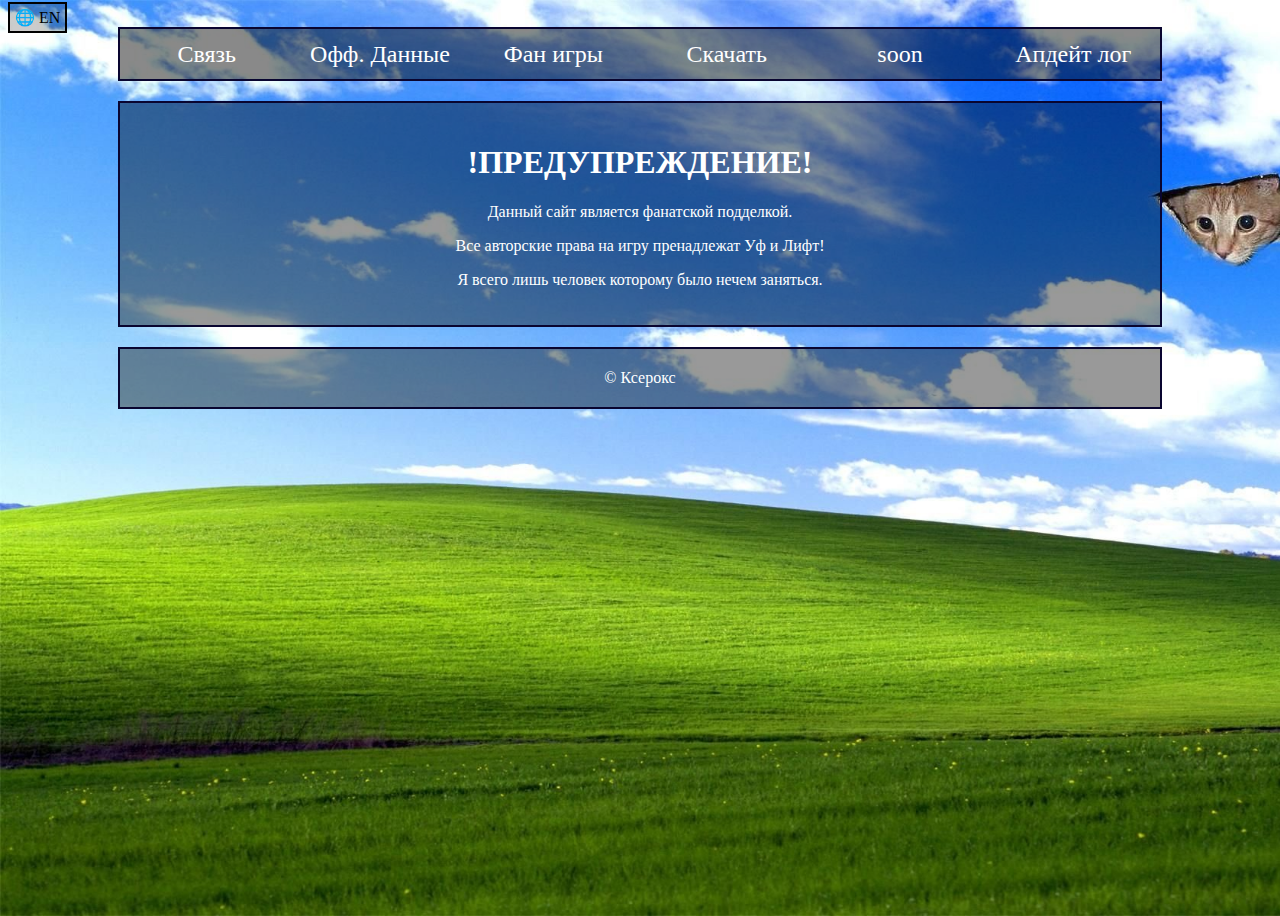
<file: index.html>
<!DOCTYPE html>
<html lang="en">

<head>
  <meta charset="UTF-8">
  <meta http-equiv="X-UA-Compatible" content="IE=edge">
  <meta name="viewport" content="width=device-width, initial-scale=1.0">
  <link rel="stylesheet" href="https://cdnjs.cloudflare.com/ajax/libs/font-awesome/4.7.0/css/font-awesome.min.css">
  <link rel="stylesheet" href="style.css">
  <link rel="icon" type="image/x-icon" href="./favicon.ico">
  <title>The Virus Game</title>
</head>

<body>
  <a href="indexen.html" class="en">🌐 EN</a>
  <div class="wrapper">
    
    <header class="header">
        <div class="English">
               <!-- <a class="en">🌐 EN</a> -->
        </div>
      <nav class="menu">
        <div class="wrapper-menu__btn">
         <div class="menu__btn"></div>
        </div>
        <ul class="menu__list">
          <li class="menu__item"><a href="Ccontactru.html" class="menu__link">Cвязь</a></li>
          <li class="menu__item"><a href="officaldata.html" class="menu__link">Офф. Данные</a></li>
          <li class="menu__item"><a href="fg.html" class="menu__link">Фан игры</a></li>
          <li class="menu__item"><a href="downloadru.html" class="menu__link">Скачать</a></li>
          <li class="menu__item"><a href="#" class="menu__link">soon</a></li>
          <li class="menu__item"><a href="updatelog.html" class="menu__link">Апдейт лог</a></li>
          <!-- <li class="menu__item menu__item--social"><a href="https://t.me/termuxtestacc" class="menu__link fa fa-telegram"></a></li>
          <li class="menu__item menu__item--social"><a href="#" class="menu__link fa fa-facebook"></a></li>
          <li class="menu__item menu__item--social"><a href="https://t.me/termuxtestacc" class="menu__link fa fa-telegram"></a></li>
          <li class="menu__item menu__item--social"><a href="#" class="menu__link fa fa-instagram"></a></li> -->
        </ul>
      </nav>
    </header>

    <!-- <section class="banner">
      <img class="banner-img" src="https://tunnel.ru/media/images/2016-09/post_comment/382899/at350470832.jpg" alt="kitten">
    </section> -->

    <section class="content">
      <h1>!ПРЕДУПРЕЖДЕНИЕ!</h1>
      <p>Данный сайт является фанатской подделкой.</p>
      <p>Все авторские права на игру пренадлежат Уф и Лифт!</p> 
      <p>Я всего лишь человек которому было нечем заняться.</p>
    </section>

    <!-- <section class="signup">
      <form>
        <input type="text" placeholder="Your Name">
        <input type="email" placeholder="Your Email">
        <input type="submit" value="sing me up">
      </form>
    </section> -->

     <footer class="footer">
       &copy; Ксерокс
     </footer>

  </div>
  
 

  <script src="https://ajax.googleapis.com/ajax/libs/jquery/3.6.0/jquery.min.js"></script>
  <script src="script.js"></script>
  
</body>

</html>
</file>
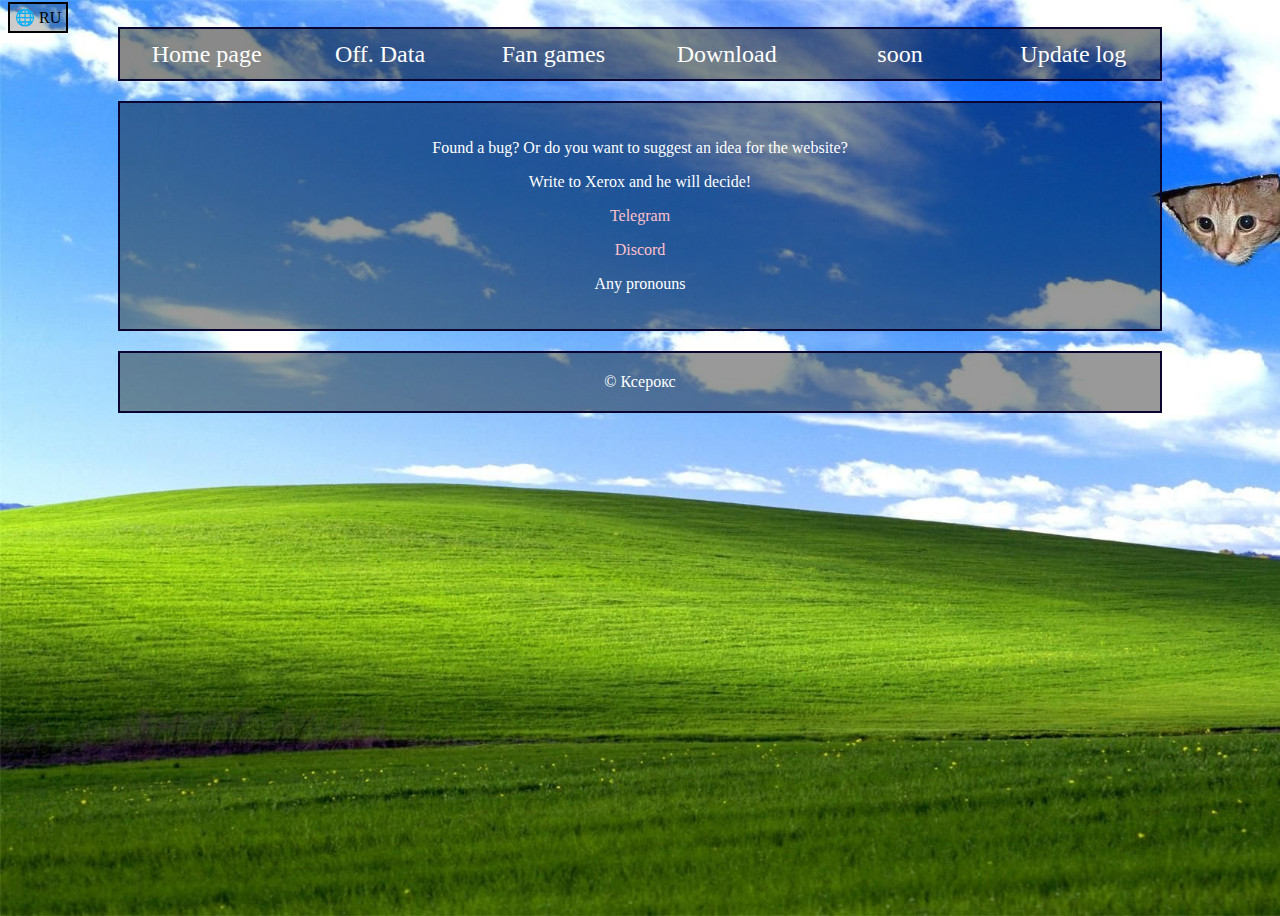
<file: contacten.html>
<!DOCTYPE html>
<html lang="en">

<head>
  <meta charset="UTF-8">
  <meta http-equiv="X-UA-Compatible" content="IE=edge">
  <meta name="viewport" content="width=device-width, initial-scale=1.0">
  <link rel="stylesheet" href="https://cdnjs.cloudflare.com/ajax/libs/font-awesome/4.7.0/css/font-awesome.min.css">
  <link rel="stylesheet" href="style.css">
  <title>The Virus Game</title>
</head>

<body>
  <a href="contactru.html" class="ru">🌐 RU</a>
  <div class="wrapper">
    
    <header class="header">
      <nav class="menu">
        <div class="wrapper-menu__btn">
         <div class="menu__btn"></div>
        </div>
        <ul class="menu__list">
          <li class="menu__item"><a href="indexen.html" class="menu__link">Home page</a></li>
          <li class="menu__item"><a href="officaldataen.html" class="menu__link">Off. Data</a></li>
          <li class="menu__item"><a href="fgen.html" class="menu__link">Fan games</a></li>
          <li class="menu__item"><a href="downloaden.html" class="menu__link">Download</a></li>
          <li class="menu__item"><a href="#" class="menu__link">soon</a></li>
          <li class="menu__item"><a href="updatelogen.html" class="menu__link">Update log</a></li>
          <!-- <li class="menu__item menu__item--social"><a href="https://t.me/termuxtestacc" class="menu__link fa fa-telegram"></a></li>
          <li class="menu__item menu__item--social"><a href="#" class="menu__link fa fa-facebook"></a></li>
          <li class="menu__item menu__item--social"><a href="https://t.me/termuxtestacc" class="menu__link fa fa-telegram"></a></li>
          <li class="menu__item menu__item--social"><a href="#" class="menu__link fa fa-instagram"></a></li> -->
        </ul>
      </nav>
    </header>

    <!-- <section class="banner">
      <img class="banner-img" src="https://tunnel.ru/media/images/2016-09/post_comment/382899/at350470832.jpg" alt="kitten">
    </section> -->

    <section class="content">
      <p>Found a bug? Or do you want to suggest an idea for the website?</p>
      <p>Write to Xerox and he will decide!</p>
      <p><a href="https://t.me/monika_best_hehe">Telegram</a> </p>
      <p><a href="https://discord.com/invite/DRw5eYr4">Discord</a></p>
      <p>Any pronouns</p>
    </section>

    <!-- <section class="signup">
      <form>
        <input type="text" placeholder="Your Name">
        <input type="email" placeholder="Your Email">
        <input type="submit" value="sing me up">
      </form>
    </section> -->

     <footer class="footer">
       &copy; Ксерокс
     </footer>

  </div>
  
 

  <script src="https://ajax.googleapis.com/ajax/libs/jquery/3.6.0/jquery.min.js"></script>
  <script src="script.js"></script>
  
</body>

</html>
</file>
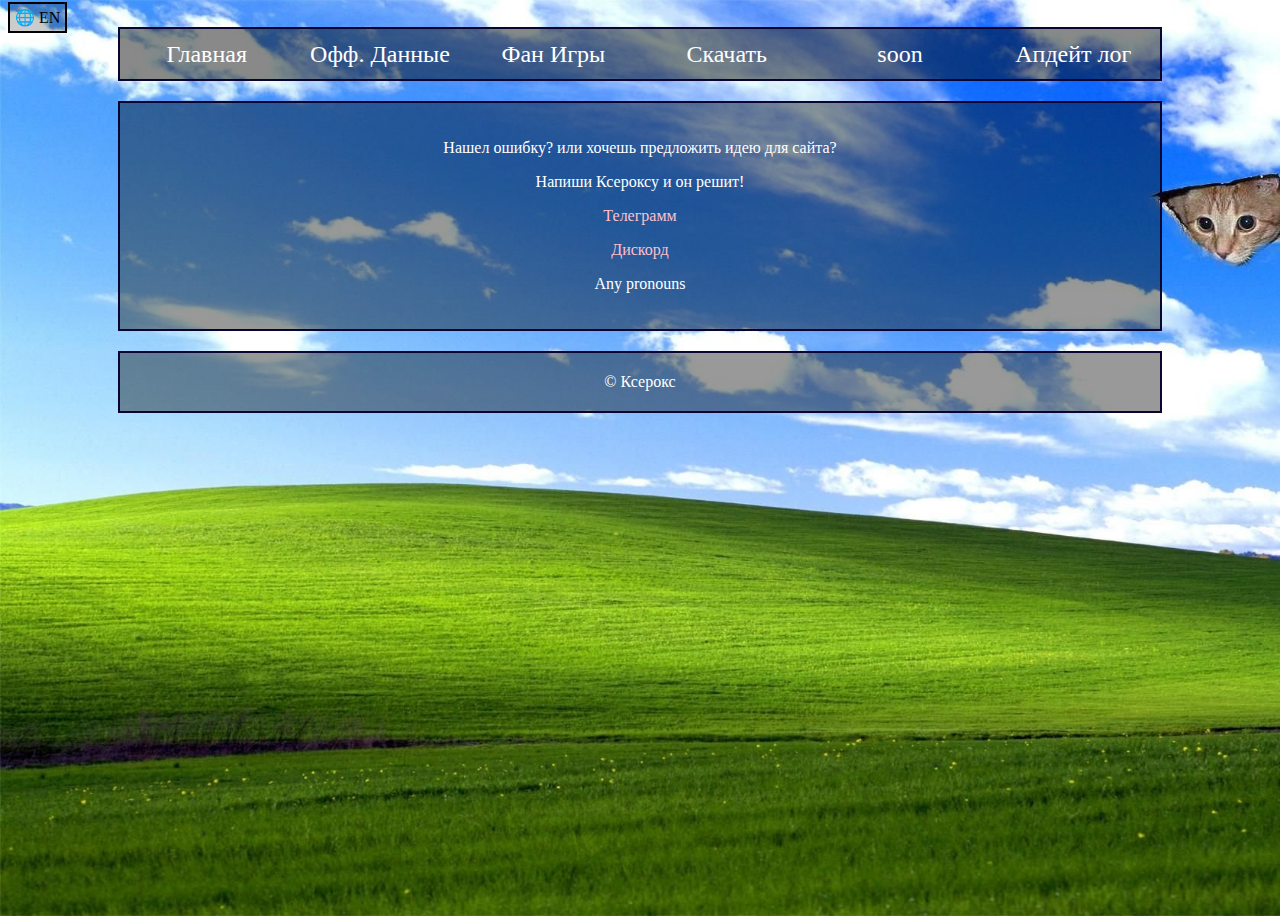
<file: contactru.html>
<!DOCTYPE html>
<html lang="en">

<head>
  <meta charset="UTF-8">
  <meta http-equiv="X-UA-Compatible" content="IE=edge">
  <meta name="viewport" content="width=device-width, initial-scale=1.0">
  <link rel="stylesheet" href="https://cdnjs.cloudflare.com/ajax/libs/font-awesome/4.7.0/css/font-awesome.min.css">
  <link rel="stylesheet" href="style.css">
  <title>The Virus Game</title>
</head>

<body>
  <a href="contacten.html" class="en">🌐 EN</a>
  <div class="wrapper">
    
    <header class="header">
      <nav class="menu">
        <div class="wrapper-menu__btn">
         <div class="menu__btn"></div>
        </div>
        <ul class="menu__list">
          <li class="menu__item"><a href="index.html" class="menu__link">Главная</a></li>
          <li class="menu__item"><a href="officaldata.html" class="menu__link">Офф. Данные</a></li>
          <li class="menu__item"><a href="fg.html" class="menu__link">Фан Игры</a></li>
          <li class="menu__item"><a href="downloadru.html" class="menu__link">Скачать</a></li>
          <li class="menu__item"><a href="#" class="menu__link">soon</a></li>
          <li class="menu__item"><a href="updatelog.html" class="menu__link">Апдейт лог</a></li>
          <!-- <li class="menu__item menu__item--social"><a href="https://t.me/termuxtestacc" class="menu__link fa fa-telegram"></a></li>
          <li class="menu__item menu__item--social"><a href="#" class="menu__link fa fa-facebook"></a></li>
          <li class="menu__item menu__item--social"><a href="https://t.me/termuxtestacc" class="menu__link fa fa-telegram"></a></li>
          <li class="menu__item menu__item--social"><a href="#" class="menu__link fa fa-instagram"></a></li> -->
        </ul>
      </nav>
    </header>

    <!-- <section class="banner">
      <img class="banner-img" src="https://tunnel.ru/media/images/2016-09/post_comment/382899/at350470832.jpg" alt="kitten">
    </section> -->

    <section class="content">
      <p>Нашел ошибку? или хочешь предложить идею для сайта?</p>
      <p>Напиши Ксероксу и он решит!</p>
      <p><a href="https://t.me/monika_best_hehe">Телеграмм</a></p> 
      <p><a href="https://discord.com/invite/DRw5eYr4">Дискорд</a></p>
      <p>Any pronouns</p>
    </section>

    <!-- <section class="signup">
      <form>
        <input type="text" placeholder="Your Name">
        <input type="email" placeholder="Your Email">
        <input type="submit" value="sing me up">
      </form>
    </section> -->

     <footer class="footer">
       &copy; Ксерокс
     </footer>

  </div>
  
 

  <script src="https://ajax.googleapis.com/ajax/libs/jquery/3.6.0/jquery.min.js"></script>
  <script src="script.js"></script>
  
</body>

</html>
</file>
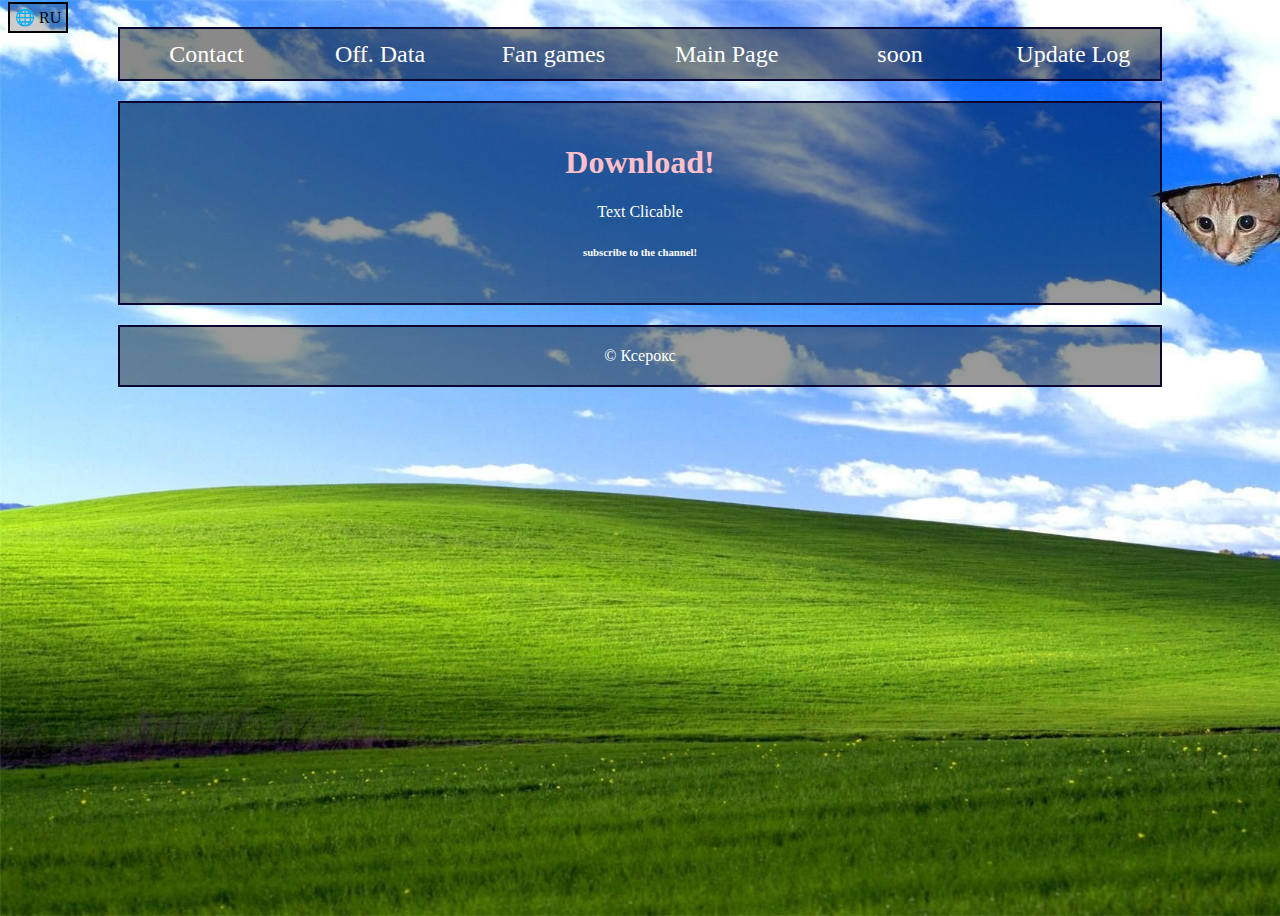
<file: downloaden.html>
<!DOCTYPE html>
<html lang="en">

<head>
  <meta charset="UTF-8">
  <meta http-equiv="X-UA-Compatible" content="IE=edge">
  <meta name="viewport" content="width=device-width, initial-scale=1.0">
  <link rel="stylesheet" href="https://cdnjs.cloudflare.com/ajax/libs/font-awesome/4.7.0/css/font-awesome.min.css">
  <link rel="stylesheet" href="style.css">
  <title>The Virus Game</title>
</head>

<body>
  <a href="downloadru.html" class="ru">🌐 RU</a>
  <div class="wrapper">
    
    <header class="header">
      <nav class="menu">
        <div class="wrapper-menu__btn">
         <div class="menu__btn"></div>
        </div>
        <ul class="menu__list">
          <li class="menu__item"><a href="contacten.html" class="menu__link">Contact</a></li>
          <li class="menu__item"><a href="officaldataen.html" class="menu__link">Off. Data</a></li>
          <li class="menu__item"><a href="fgen.html" class="menu__link">Fan games</a></li>
          <li class="menu__item"><a href="indexen.html" class="menu__link">Main Page</a></li>
          <li class="menu__item"><a href="#" class="menu__link">soon</a></li>
          <li class="menu__item"><a href="updatelogen.html" class="menu__link">Update Log</a></li>
          <!-- <li class="menu__item menu__item--social"><a href="https://t.me/termuxtestacc" class="menu__link fa fa-telegram"></a></li>
          <li class="menu__item menu__item--social"><a href="#" class="menu__link fa fa-facebook"></a></li>
          <li class="menu__item menu__item--social"><a href="https://t.me/termuxtestacc" class="menu__link fa fa-telegram"></a></li>
          <li class="menu__item menu__item--social"><a href="#" class="menu__link fa fa-instagram"></a></li> -->
        </ul>
      </nav>
    </header>

    <!-- <section class="banner">
      <img class="banner-img" src="https://tunnel.ru/media/images/2016-09/post_comment/382899/at350470832.jpg" alt="kitten">
    </section> -->

    <section class="content">
        <h1><a href="https://t.me/thevirusgame/633">Download!</a></h1>
        <p>Text Clicable</p>
        <h6>subscribe to the channel!</h6>
    </section>

    <!-- <section class="signup">
      <form>
        <input type="text" placeholder="Your Name">
        <input type="email" placeholder="Your Email">
        <input type="submit" value="sing me up">
      </form>
    </section> -->

     <footer class="footer">
       &copy; Ксерокс
     </footer>

  </div>
  
 

  <script src="https://ajax.googleapis.com/ajax/libs/jquery/3.6.0/jquery.min.js"></script>
  <script src="script.js"></script>
  
</body>

</html>
</file>
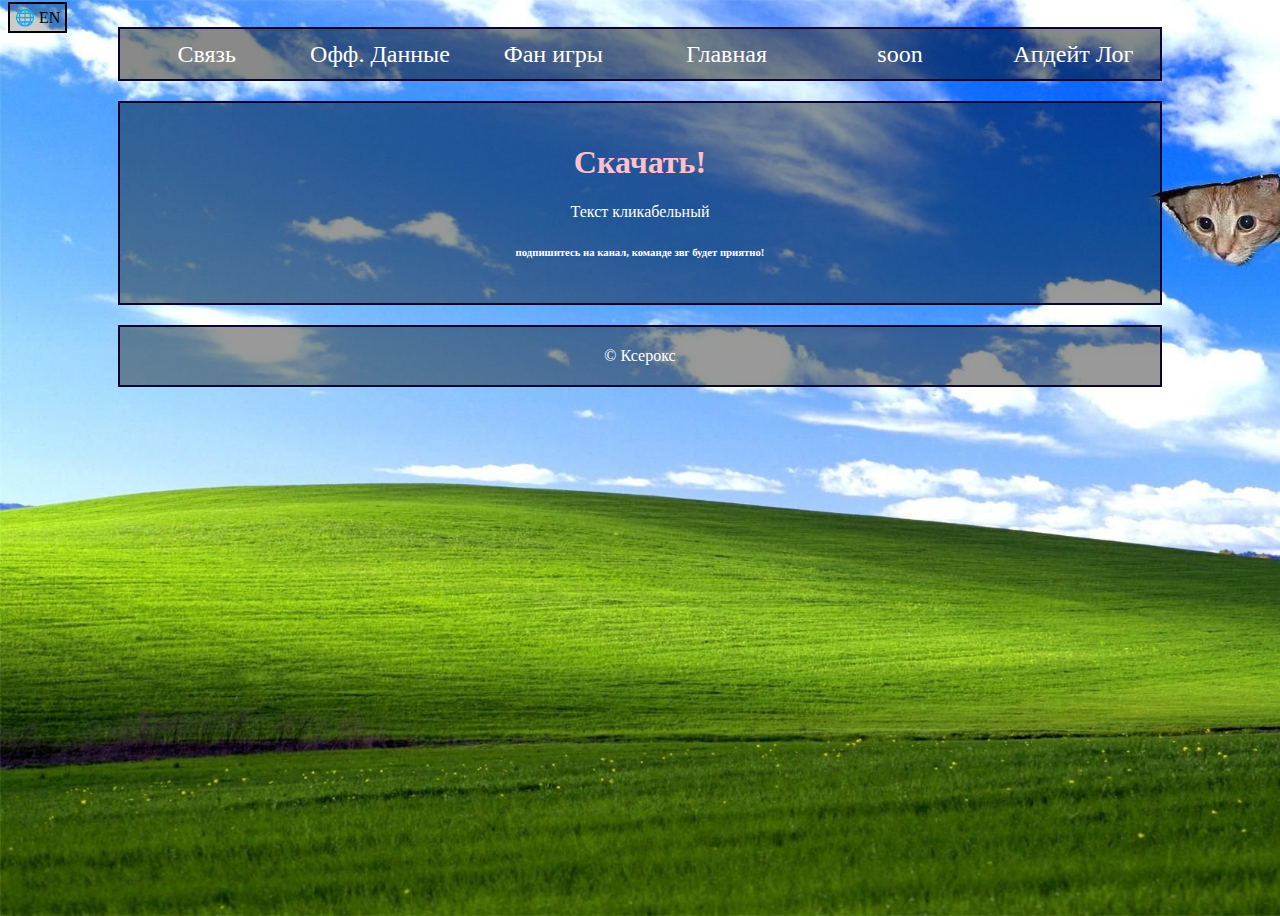
<file: downloadru.html>
<!DOCTYPE html>
<html lang="en">

<head>
  <meta charset="UTF-8">
  <meta http-equiv="X-UA-Compatible" content="IE=edge">
  <meta name="viewport" content="width=device-width, initial-scale=1.0">
  <link rel="stylesheet" href="https://cdnjs.cloudflare.com/ajax/libs/font-awesome/4.7.0/css/font-awesome.min.css">
  <link rel="stylesheet" href="style.css">
  <title>The Virus Game</title>
</head>

<body>
  <a href="downloaden.html" class="en">🌐 EN</a>
  <div class="wrapper">
    
    <header class="header">
      <nav class="menu">
        <div class="wrapper-menu__btn">
         <div class="menu__btn"></div>
        </div>
        <ul class="menu__list">
          <li class="menu__item"><a href="contactru.html" class="menu__link">Связь</a></li>
          <li class="menu__item"><a href="officaldata.html" class="menu__link">Офф. Данные</a></li>
          <li class="menu__item"><a href="fg.html" class="menu__link">Фан игры</a></li>
          <li class="menu__item"><a href="index.html" class="menu__link">Главная</a></li>
          <li class="menu__item"><a href="#" class="menu__link">soon</a></li>
          <li class="menu__item"><a href="updatelog.html" class="menu__link">Апдейт Лог</a></li>
          <!-- <li class="menu__item menu__item--social"><a href="https://t.me/termuxtestacc" class="menu__link fa fa-telegram"></a></li>
          <li class="menu__item menu__item--social"><a href="#" class="menu__link fa fa-facebook"></a></li>
          <li class="menu__item menu__item--social"><a href="https://t.me/termuxtestacc" class="menu__link fa fa-telegram"></a></li>
          <li class="menu__item menu__item--social"><a href="#" class="menu__link fa fa-instagram"></a></li> -->
        </ul>
      </nav>
    </header>

    <!-- <section class="banner">
      <img class="banner-img" src="https://tunnel.ru/media/images/2016-09/post_comment/382899/at350470832.jpg" alt="kitten">
    </section> -->

    <section class="content">
      <h1><a href="https://t.me/thevirusgame/633">Скачать!</a></h1>
      <p>Текст кликабельный</p>
      <h6>подпишитесь на канал, команде звг будет приятно!</h6>
      <!-- <p><a href="\TVG WEBSITE\com.wheatley.thevirusgame-1.0-1709475347-release.apk" download>test</a></p> -->
    </section>

    <!-- <section class="signup">
      <form>
        <input type="text" placeholder="Your Name">
        <input type="email" placeholder="Your Email">
        <input type="submit" value="sing me up">
      </form>
    </section> -->

     <footer class="footer">
       &copy; Ксерокс
     </footer>

  </div>
  
 

  <script src="https://ajax.googleapis.com/ajax/libs/jquery/3.6.0/jquery.min.js"></script>
  <script src="script.js"></script>
  
</body>

</html>
</file>
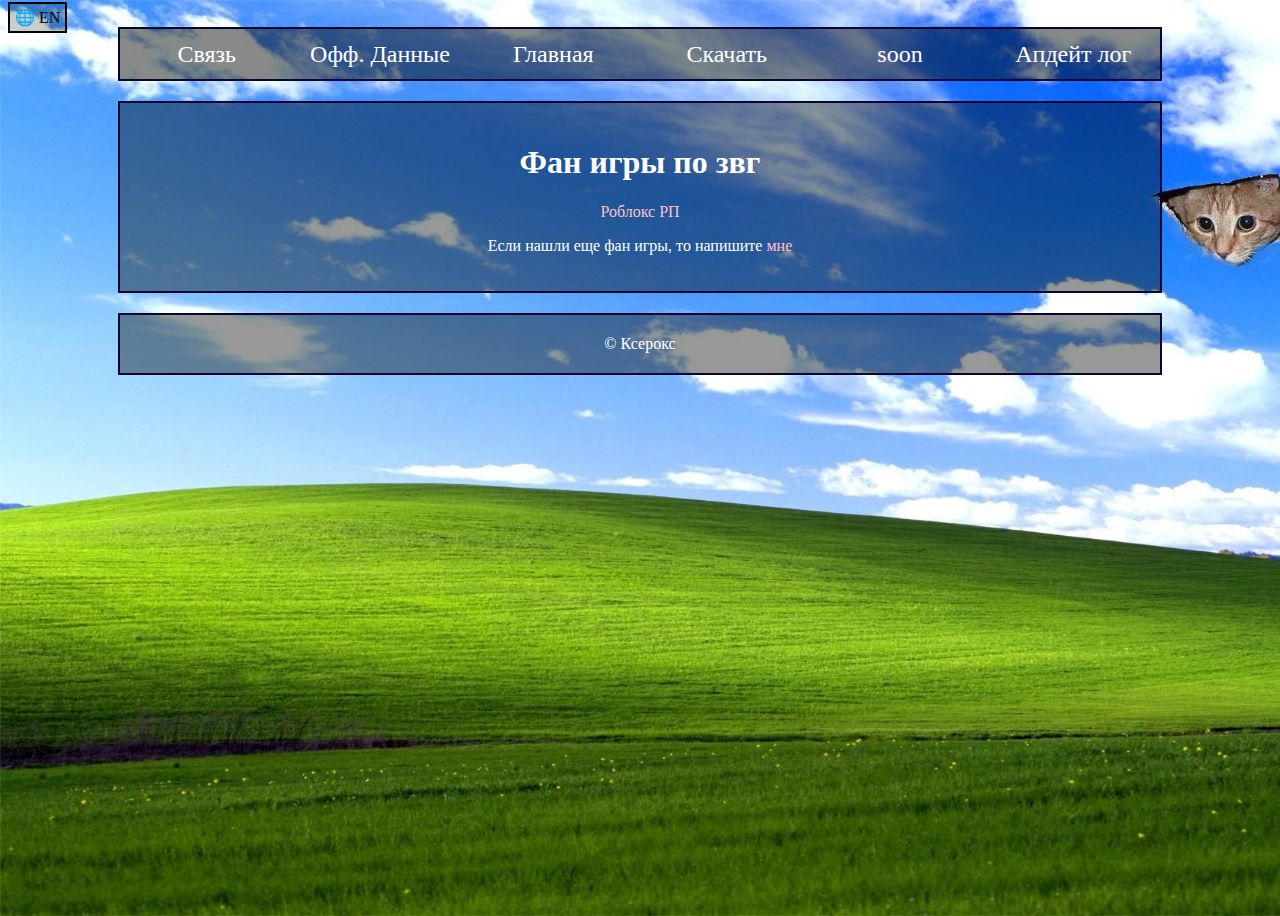
<file: fg.html>
<!DOCTYPE html>
<html lang="en">

<head>
  <meta charset="UTF-8">
  <meta http-equiv="X-UA-Compatible" content="IE=edge">
  <meta name="viewport" content="width=device-width, initial-scale=1.0">
  <link rel="stylesheet" href="https://cdnjs.cloudflare.com/ajax/libs/font-awesome/4.7.0/css/font-awesome.min.css">
  <link rel="stylesheet" href="style.css">
  <title>The Virus Game</title>
</head>

<body>
  <a href="officaldataen.html" class="en">🌐 EN</a>
  <div class="wrapper">
    
    <header class="header">
        <div class="English">
               <!-- <a class="en">🌐 EN</a> -->
        </div>
      <nav class="menu">
        <div class="wrapper-menu__btn">
         <div class="menu__btn"></div>
        </div>
        <ul class="menu__list">
          <li class="menu__item"><a href="contactru.html" class="menu__link">Cвязь</a></li>
          <li class="menu__item"><a href="officaldata.html" class="menu__link">Офф. Данные</a></li>
          <li class="menu__item"><a href="index.html" class="menu__link">Главная</a></li>
          <li class="menu__item"><a href="downloadru.html" class="menu__link">Скачать</a></li>
          <li class="menu__item"><a href="#" class="menu__link">soon</a></li>
          <li class="menu__item"><a href="updatelog.html" class="menu__link">Апдейт лог</a></li>
          <!-- <li class="menu__item menu__item--social"><a href="https://t.me/termuxtestacc" class="menu__link fa fa-telegram"></a></li>
          <li class="menu__item menu__item--social"><a href="#" class="menu__link fa fa-facebook"></a></li>
          <li class="menu__item menu__item--social"><a href="https://t.me/termuxtestacc" class="menu__link fa fa-telegram"></a></li>
          <li class="menu__item menu__item--social"><a href="#" class="menu__link fa fa-instagram"></a></li> -->
        </ul>
      </nav>
    </header>

    <!-- <section class="banner">
      <img class="banner-img" src="https://tunnel.ru/media/images/2016-09/post_comment/382899/at350470832.jpg" alt="kitten">
    </section> -->

    <section class="content">
      <h1>Фан игры по звг</h1>
      <p><a href="https://www.roblox.com/games/16186292304/The-Virus-Game-RP-UPDATE">Роблокс РП</a></p>
      <p>Если нашли еще фан игры, то напишите <a href="https://t.me/monika_best_hehe">мне</a></p>
    </section>

    <!-- <section class="signup">
      <form>
        <input type="text" placeholder="Your Name">
        <input type="email" placeholder="Your Email">
        <input type="submit" value="sing me up">
      </form>
    </section> -->

     <footer class="footer">
       &copy; Ксерокс
     </footer>

  </div>
  
 

  <script src="https://ajax.googleapis.com/ajax/libs/jquery/3.6.0/jquery.min.js"></script>
  <script src="script.js"></script>
  
</body>

</html>
</file>
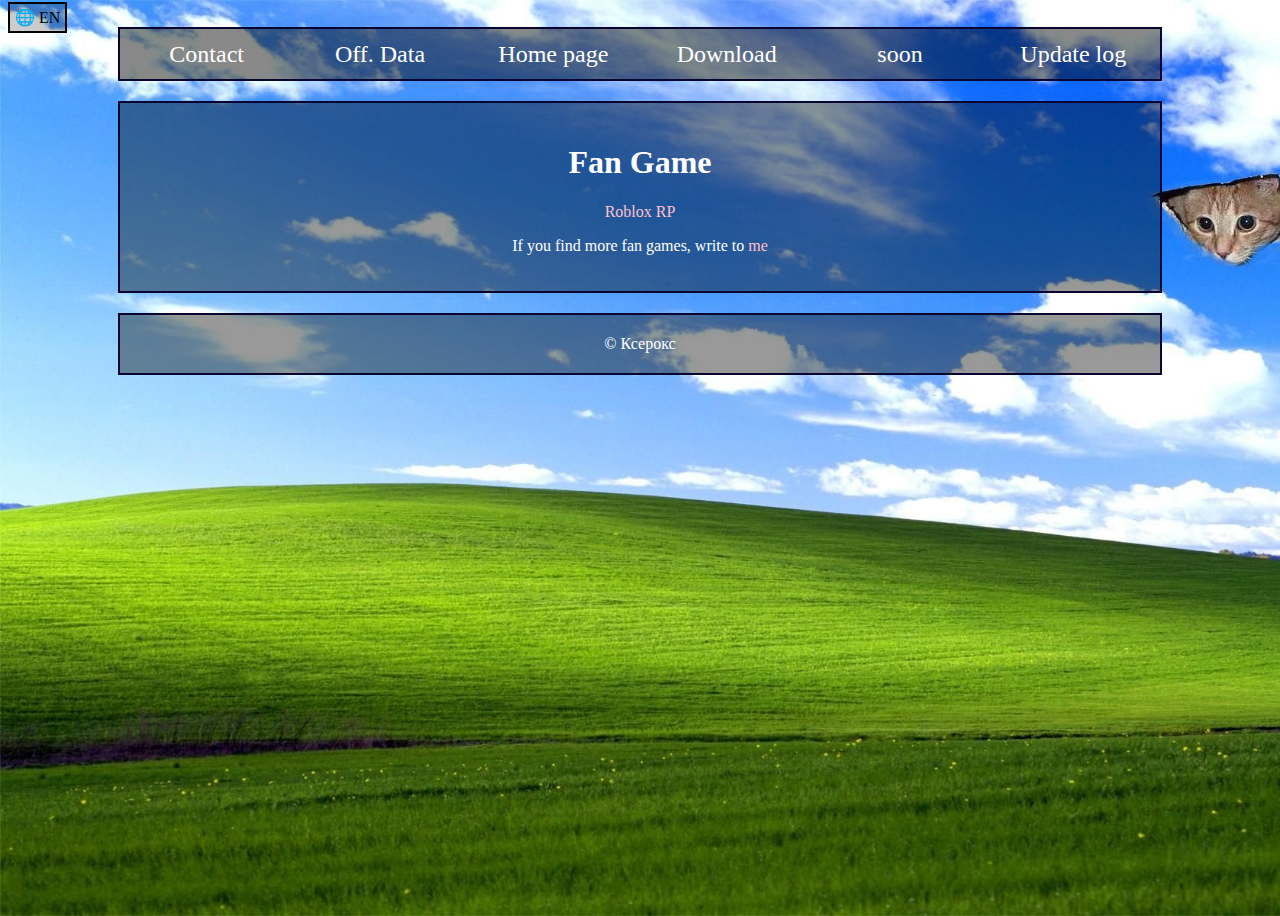
<file: fgen.html>
<!DOCTYPE html>
<html lang="en">

<head>
  <meta charset="UTF-8">
  <meta http-equiv="X-UA-Compatible" content="IE=edge">
  <meta name="viewport" content="width=device-width, initial-scale=1.0">
  <link rel="stylesheet" href="https://cdnjs.cloudflare.com/ajax/libs/font-awesome/4.7.0/css/font-awesome.min.css">
  <link rel="stylesheet" href="style.css">
  <title>The Virus Game</title>
</head>

<body>
  <a href="officaldataen.html" class="en">🌐 EN</a>
  <div class="wrapper">
    
    <header class="header">
        <div class="English">
               <!-- <a class="en">🌐 EN</a> -->
        </div>
      <nav class="menu">
        <div class="wrapper-menu__btn">
         <div class="menu__btn"></div>
        </div>
        <ul class="menu__list">
          <li class="menu__item"><a href="contacten.html" class="menu__link">Contact</a></li>
          <li class="menu__item"><a href="officaldataen.html" class="menu__link">Off. Data</a></li>
          <li class="menu__item"><a href="indexen.html" class="menu__link">Home page</a></li>
          <li class="menu__item"><a href="downloaden.html" class="menu__link">Download</a></li>
          <li class="menu__item"><a href="#" class="menu__link">soon</a></li>
          <li class="menu__item"><a href="updatelogen.html" class="menu__link">Update log</a></li>
          <!-- <li class="menu__item menu__item--social"><a href="https://t.me/termuxtestacc" class="menu__link fa fa-telegram"></a></li>
          <li class="menu__item menu__item--social"><a href="#" class="menu__link fa fa-facebook"></a></li>
          <li class="menu__item menu__item--social"><a href="https://t.me/termuxtestacc" class="menu__link fa fa-telegram"></a></li>
          <li class="menu__item menu__item--social"><a href="#" class="menu__link fa fa-instagram"></a></li> -->
        </ul>
      </nav>
    </header>

    <!-- <section class="banner">
      <img class="banner-img" src="https://tunnel.ru/media/images/2016-09/post_comment/382899/at350470832.jpg" alt="kitten">
    </section> -->

    <section class="content">
      <h1>Fan Game</h1>
      <p><a href="https://www.roblox.com/games/16186292304/The-Virus-Game-RP-UPDATE">Roblox RP</a></p>
      <p>If you find more fan games, write to <a href="https://t.me/monika_best_hehe">me</a></p>
    </section>

    <!-- <section class="signup">
      <form>
        <input type="text" placeholder="Your Name">
        <input type="email" placeholder="Your Email">
        <input type="submit" value="sing me up">
      </form>
    </section> -->

     <footer class="footer">
       &copy; Ксерокс
     </footer>

  </div>
  
 

  <script src="https://ajax.googleapis.com/ajax/libs/jquery/3.6.0/jquery.min.js"></script>
  <script src="script.js"></script>
  
</body>

</html>
</file>
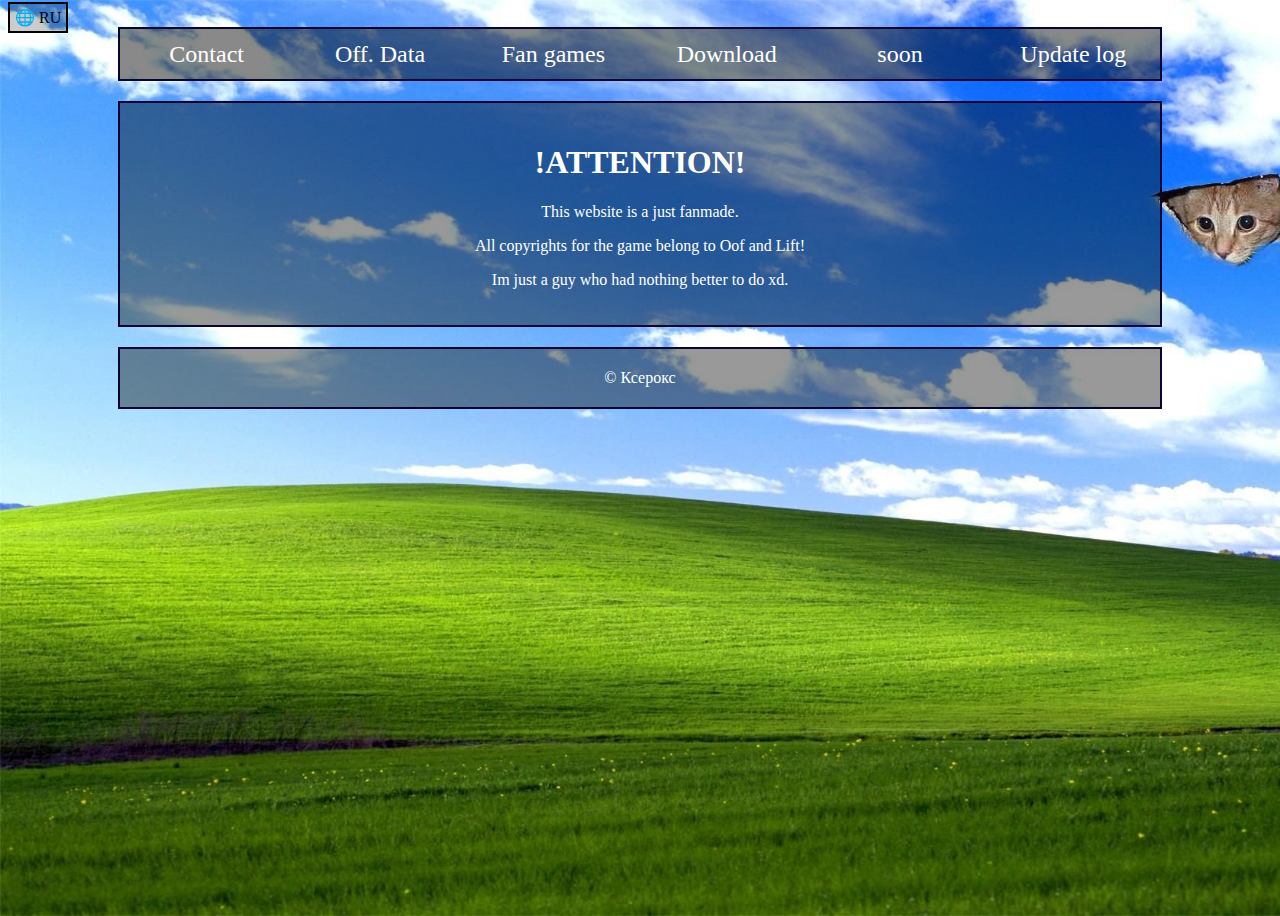
<file: indexen.html>
<!DOCTYPE html>
<html lang="en">

<head>
  <meta charset="UTF-8">
  <meta http-equiv="X-UA-Compatible" content="IE=edge">
  <meta name="viewport" content="width=device-width, initial-scale=1.0">
  <link rel="stylesheet" href="https://cdnjs.cloudflare.com/ajax/libs/font-awesome/4.7.0/css/font-awesome.min.css">
  <link rel="stylesheet" href="style.css">
  <title>The Virus Game</title>
</head>

<body>
  <a href="index.html" class="ru">🌐 RU</a>
  <div class="wrapper">
    
    <header class="header">
        <div class="English">
               <!-- <a class="en">🌐 EN</a> -->
        </div>
      <nav class="menu">
        <div class="wrapper-menu__btn">
         <div class="menu__btn"></div>
        </div>
        <ul class="menu__list">
          <li class="menu__item"><a href="contacten.html" class="menu__link">Contact</a></li>
          <li class="menu__item"><a href="officaldataen.html" class="menu__link">Off. Data</a></li>
          <li class="menu__item"><a href="fgen.html" class="menu__link">Fan games</a></li>
          <li class="menu__item"><a href="downloaden.html" class="menu__link">Download</a></li>
          <li class="menu__item"><a href="#" class="menu__link">soon</a></li>
          <li class="menu__item"><a href="updatelogen.html" class="menu__link">Update log</a></li>
          <!-- <li class="menu__item menu__item--social"><a href="https://t.me/termuxtestacc" class="menu__link fa fa-telegram"></a></li>
          <li class="menu__item menu__item--social"><a href="#" class="menu__link fa fa-facebook"></a></li>
          <li class="menu__item menu__item--social"><a href="https://t.me/termuxtestacc" class="menu__link fa fa-telegram"></a></li>
          <li class="menu__item menu__item--social"><a href="#" class="menu__link fa fa-instagram"></a></li> -->
        </ul>
      </nav>
    </header>

    <!-- <section class="banner">
      <img class="banner-img" src="https://tunnel.ru/media/images/2016-09/post_comment/382899/at350470832.jpg" alt="kitten">
    </section> -->

    <section class="content">
      <h1>!ATTENTION!</h1>
      <p>This website is a just fanmade.</p>
      <p>All copyrights for the game belong to Oof and Lift!</p> 
      <p>Im just a guy who had nothing better to do xd.</p>
    </section>

    <!-- <section class="signup">
      <form>
        <input type="text" placeholder="Your Name">
        <input type="email" placeholder="Your Email">
        <input type="submit" value="sing me up">
      </form>
    </section> -->

     <footer class="footer">
       &copy; Ксерокс
     </footer>

  </div>
  
 

  <script src="https://ajax.googleapis.com/ajax/libs/jquery/3.6.0/jquery.min.js"></script>
  <script src="script.js"></script>
  
</body>

</html>
</file>
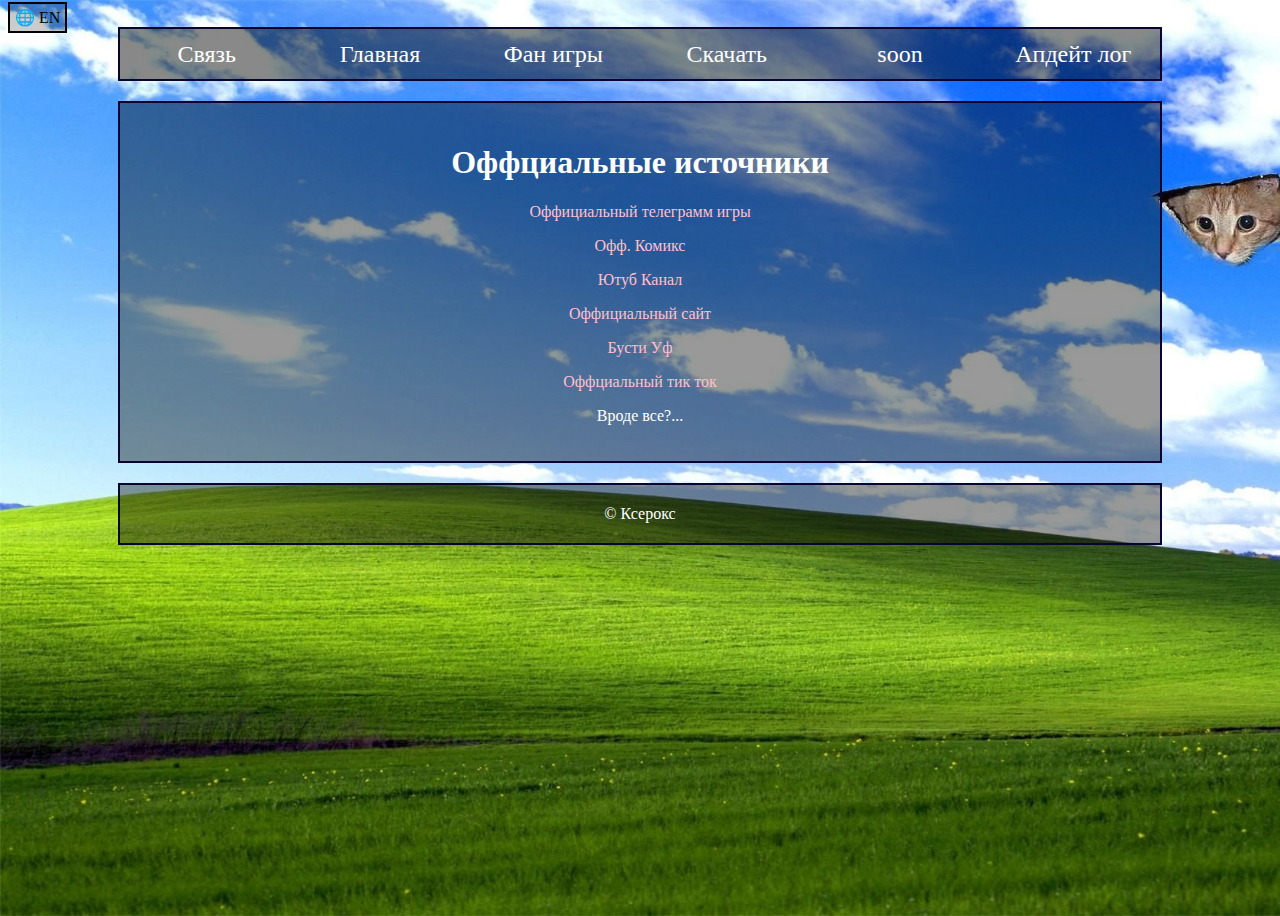
<file: officaldata.html>
<!DOCTYPE html>
<html lang="en">

<head>
  <meta charset="UTF-8">
  <meta http-equiv="X-UA-Compatible" content="IE=edge">
  <meta name="viewport" content="width=device-width, initial-scale=1.0">
  <link rel="stylesheet" href="https://cdnjs.cloudflare.com/ajax/libs/font-awesome/4.7.0/css/font-awesome.min.css">
  <link rel="stylesheet" href="style.css">
  <title>The Virus Game</title>
</head>

<body>
  <a href="officaldataen.html" class="en">🌐 EN</a>
  <div class="wrapper">
    
    <header class="header">
        <div class="English">
               <!-- <a class="en">🌐 EN</a> -->
        </div>
      <nav class="menu">
        <div class="wrapper-menu__btn">
         <div class="menu__btn"></div>
        </div>
        <ul class="menu__list">
          <li class="menu__item"><a href="contactru.html" class="menu__link">Cвязь</a></li>
          <li class="menu__item"><a href="index.html" class="menu__link">Главная</a></li>
          <li class="menu__item"><a href="fg.html" class="menu__link">Фан игры</a></li>
          <li class="menu__item"><a href="downloadru.html" class="menu__link">Скачать</a></li>
          <li class="menu__item"><a href="#" class="menu__link">soon</a></li>
          <li class="menu__item"><a href="updatelog.html" class="menu__link">Апдейт лог</a></li>
          <!-- <li class="menu__item menu__item--social"><a href="https://t.me/termuxtestacc" class="menu__link fa fa-telegram"></a></li>
          <li class="menu__item menu__item--social"><a href="#" class="menu__link fa fa-facebook"></a></li>
          <li class="menu__item menu__item--social"><a href="https://t.me/termuxtestacc" class="menu__link fa fa-telegram"></a></li>
          <li class="menu__item menu__item--social"><a href="#" class="menu__link fa fa-instagram"></a></li> -->
        </ul>
      </nav>
    </header>

    <!-- <section class="banner">
      <img class="banner-img" src="https://tunnel.ru/media/images/2016-09/post_comment/382899/at350470832.jpg" alt="kitten">
    </section> -->

    <section class="content">
      <h1>Оффциальные источники</h1>
      <p><a href="https://t.me/thevirusgame">Оффициальный телеграмм игры</a></p>
      <p><a href="https://vk.com/thevirusgameofficial">Офф. Комикс</a></p>
      <p><a href="https://youtube.com/@TheVirusGameOfficial?si=-5DwkdGjWJeY4a5W">Ютуб Канал</a></p>
      <p><a href="https://thevirusgame.netlify.app/">Оффициальный сайт</a></p>
      <p><a href="https://boosty.to/oofteriz">Бусти Уф</a></p>
      <p><a href="https://www.tiktok.com/@virusloxl?_t=8jiZVYN7bgD&_r=1">Оффциальный тик ток</a></p>
      <p>Вроде все?...</p>
    </section>

    <!-- <section class="signup">
      <form>
        <input type="text" placeholder="Your Name">
        <input type="email" placeholder="Your Email">
        <input type="submit" value="sing me up">
      </form>
    </section> -->

     <footer class="footer">
       &copy; Ксерокс
     </footer>

  </div>
  
 

  <script src="https://ajax.googleapis.com/ajax/libs/jquery/3.6.0/jquery.min.js"></script>
  <script src="script.js"></script>
  
</body>

</html>
</file>
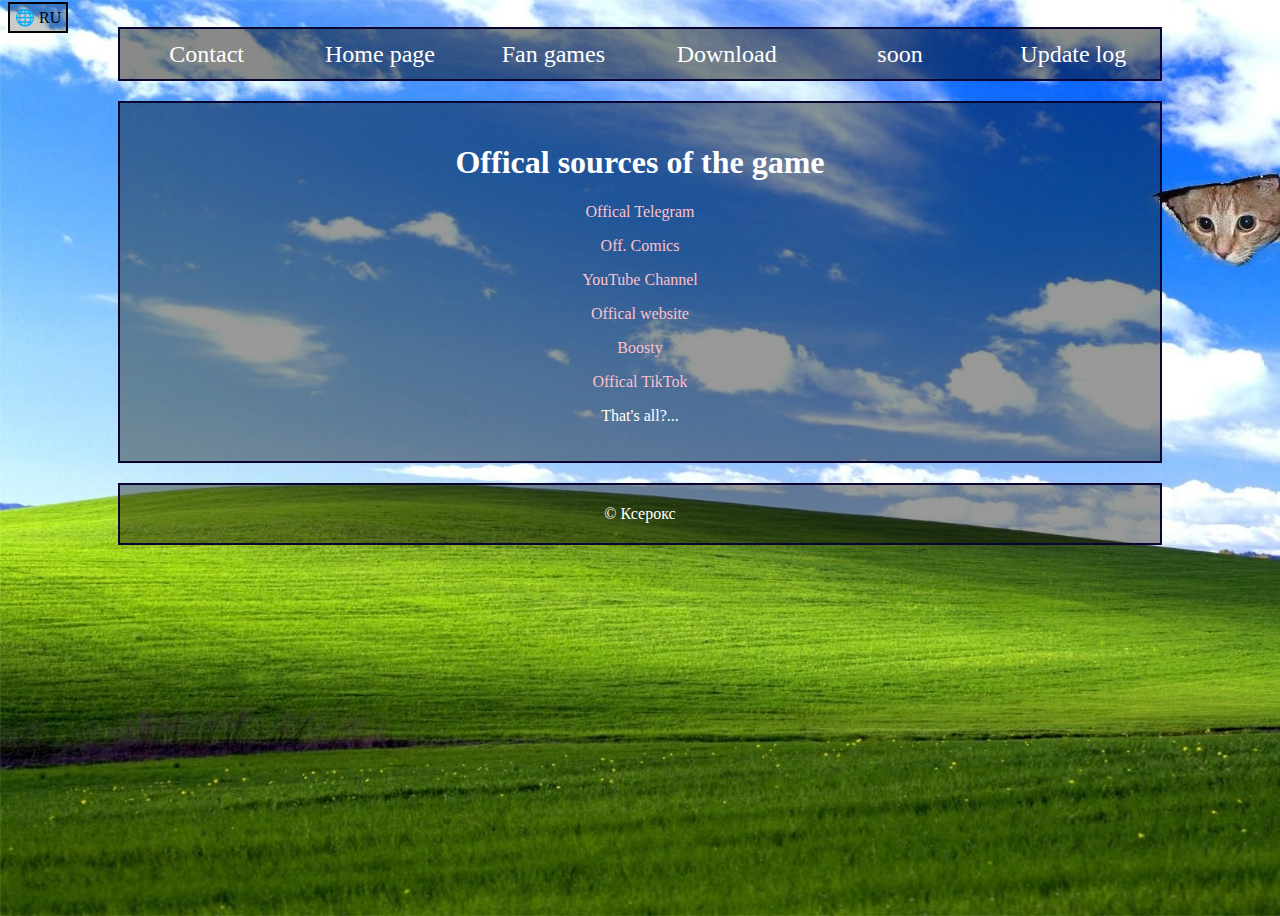
<file: officaldataen.html>
<!DOCTYPE html>
<html lang="en">

<head>
  <meta charset="UTF-8">
  <meta http-equiv="X-UA-Compatible" content="IE=edge">
  <meta name="viewport" content="width=device-width, initial-scale=1.0">
  <link rel="stylesheet" href="https://cdnjs.cloudflare.com/ajax/libs/font-awesome/4.7.0/css/font-awesome.min.css">
  <link rel="stylesheet" href="style.css">
  <title>The Virus Game</title>
</head>

<body>
  <a href="officaldata.html" class="ru">🌐 RU</a>
  <div class="wrapper">
    
    <header class="header">
        <div class="English">
               <!-- <a class="en">🌐 EN</a> -->
        </div>
      <nav class="menu">
        <div class="wrapper-menu__btn">
         <div class="menu__btn"></div>
        </div>
        <ul class="menu__list">
          <li class="menu__item"><a href="contacten.html" class="menu__link">Contact</a></li>
          <li class="menu__item"><a href="indexen.html" class="menu__link">Home page</a></li>
          <li class="menu__item"><a href="fgen.html" class="menu__link">Fan games</a></li>
          <li class="menu__item"><a href="downloaden.html" class="menu__link">Download</a></li>
          <li class="menu__item"><a href="#" class="menu__link">soon</a></li>
          <li class="menu__item"><a href="updatelogen.html" class="menu__link">Update log</a></li>
          <!-- <li class="menu__item menu__item--social"><a href="https://t.me/termuxtestacc" class="menu__link fa fa-telegram"></a></li>
          <li class="menu__item menu__item--social"><a href="#" class="menu__link fa fa-facebook"></a></li>
          <li class="menu__item menu__item--social"><a href="https://t.me/termuxtestacc" class="menu__link fa fa-telegram"></a></li>
          <li class="menu__item menu__item--social"><a href="#" class="menu__link fa fa-instagram"></a></li> -->
        </ul>
      </nav>
    </header>

    <!-- <section class="banner">
      <img class="banner-img" src="https://tunnel.ru/media/images/2016-09/post_comment/382899/at350470832.jpg" alt="kitten">
    </section> -->

    <section class="content">
      <h1>Offical sources of the game</h1>
      <p><a href="https://t.me/thevirusgame">Offical Telegram</a></p>
      <p><a href="https://vk.com/thevirusgameofficial">Off. Comics</a></p>
      <p><a href="https://youtube.com/@TheVirusGameOfficial?si=-5DwkdGjWJeY4a5W">YouTube Channel</a></p>
      <p><a href="https://thevirusgame.netlify.app/">Offical website</a></p>
      <p><a href="https://boosty.to/oofteriz">Boosty</a></p>
      <p><a href="https://www.tiktok.com/@virusloxl?_t=8jiZVYN7bgD&_r=1">Offical TikTok</a></p>
      <p>That's all?...</p>
    </section>

    <!-- <section class="signup">
      <form>
        <input type="text" placeholder="Your Name">
        <input type="email" placeholder="Your Email">
        <input type="submit" value="sing me up">
      </form>
    </section> -->

     <footer class="footer">
       &copy; Ксерокс
     </footer>

  </div>
  
 

  <script src="https://ajax.googleapis.com/ajax/libs/jquery/3.6.0/jquery.min.js"></script>
  <script src="script.js"></script>
  
</body>

</html>
</file>
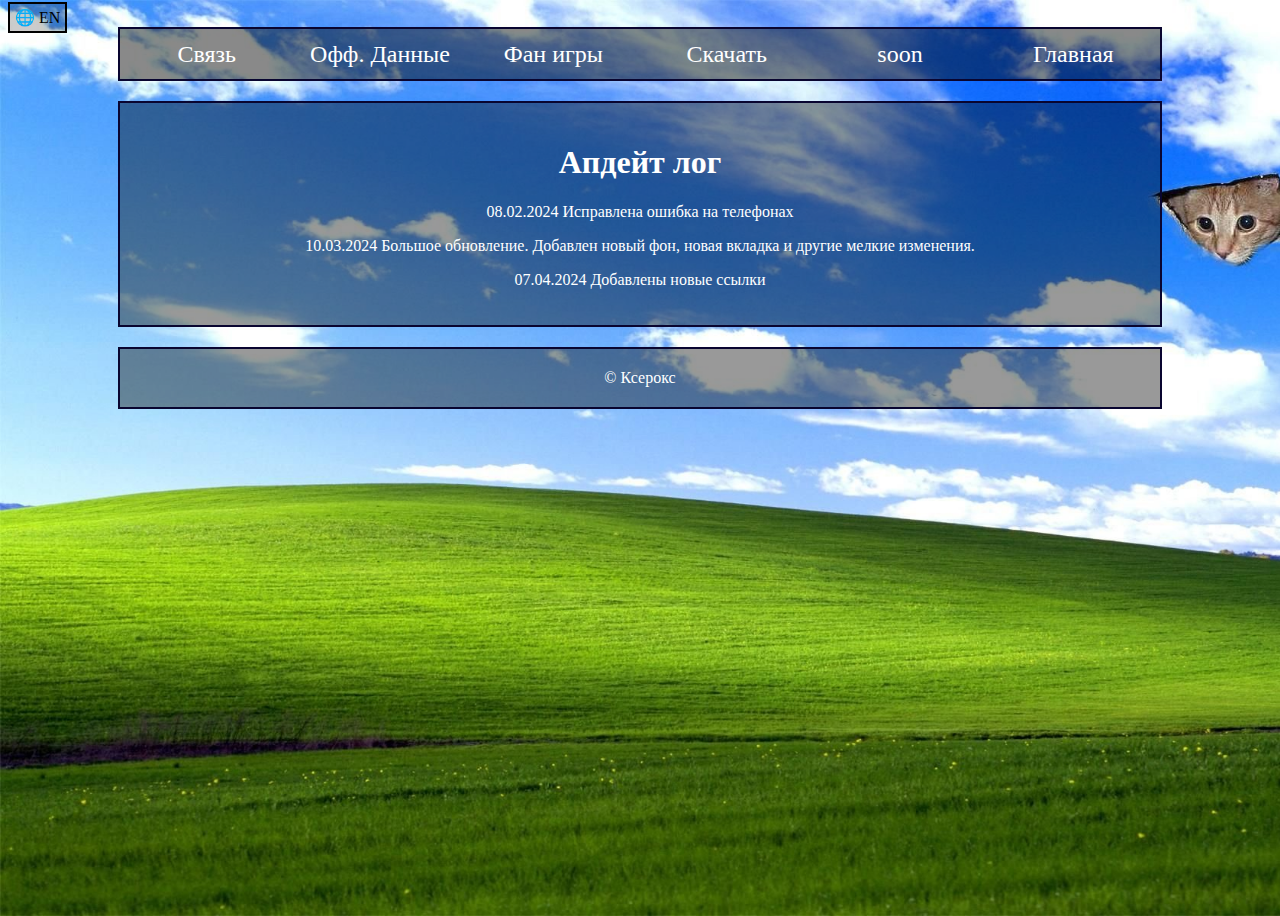
<file: updatelog.html>
<!DOCTYPE html>
<html lang="en">

<head>
  <meta charset="UTF-8">
  <meta http-equiv="X-UA-Compatible" content="IE=edge">
  <meta name="viewport" content="width=device-width, initial-scale=1.0">
  <link rel="stylesheet" href="https://cdnjs.cloudflare.com/ajax/libs/font-awesome/4.7.0/css/font-awesome.min.css">
  <link rel="stylesheet" href="style.css">
  <title>The Virus Game</title>
</head>

<body>
  <a href="updatelogen.html" class="en">🌐 EN</a>
  <div class="wrapper">
    
    <header class="header">
      <nav class="menu">
        <div class="wrapper-menu__btn">
         <div class="menu__btn"></div>
        </div>
        <ul class="menu__list">
          <li class="menu__item"><a href="contactru.html" class="menu__link">Связь</a></li>
          <li class="menu__item"><a href="officaldata.html" class="menu__link">Офф. Данные</a></li>
          <li class="menu__item"><a href="fg.html" class="menu__link">Фан игры</a></li>
          <li class="menu__item"><a href="downloadru.html" class="menu__link">Скачать</a></li>
          <li class="menu__item"><a href="#" class="menu__link">soon</a></li>
          <li class="menu__item"><a href="index.html" class="menu__link">Главная</a></li>
          <!-- <li class="menu__item menu__item--social"><a href="https://t.me/termuxtestacc" class="menu__link fa fa-telegram"></a></li>
          <li class="menu__item menu__item--social"><a href="#" class="menu__link fa fa-facebook"></a></li>
          <li class="menu__item menu__item--social"><a href="https://t.me/termuxtestacc" class="menu__link fa fa-telegram"></a></li>
          <li class="menu__item menu__item--social"><a href="#" class="menu__link fa fa-instagram"></a></li> -->
        </ul>
      </nav>
    </header>

    <!-- <section class="banner">
      <img class="banner-img" src="https://tunnel.ru/media/images/2016-09/post_comment/382899/at350470832.jpg" alt="kitten">
    </section> -->

    <section class="content">
      <h1>Апдейт лог</h1>
      <p>08.02.2024 Исправлена ошибка на телефонах</p>
      <p>10.03.2024 Большое обновление. Добавлен новый фон, новая вкладка и другие мелкие изменения.</p>
      <p>07.04.2024 Добавлены новые ссылки</p>
    </section>

    <!-- <section class="signup">
      <form>
        <input type="text" placeholder="Your Name">
        <input type="email" placeholder="Your Email">
        <input type="submit" value="sing me up">
      </form>
    </section> -->

     <footer class="footer">
       &copy; Ксерокс
     </footer>

  </div>
  
 

  <script src="https://ajax.googleapis.com/ajax/libs/jquery/3.6.0/jquery.min.js"></script>
  <script src="script.js"></script>
  
</body>

</html>
</file>
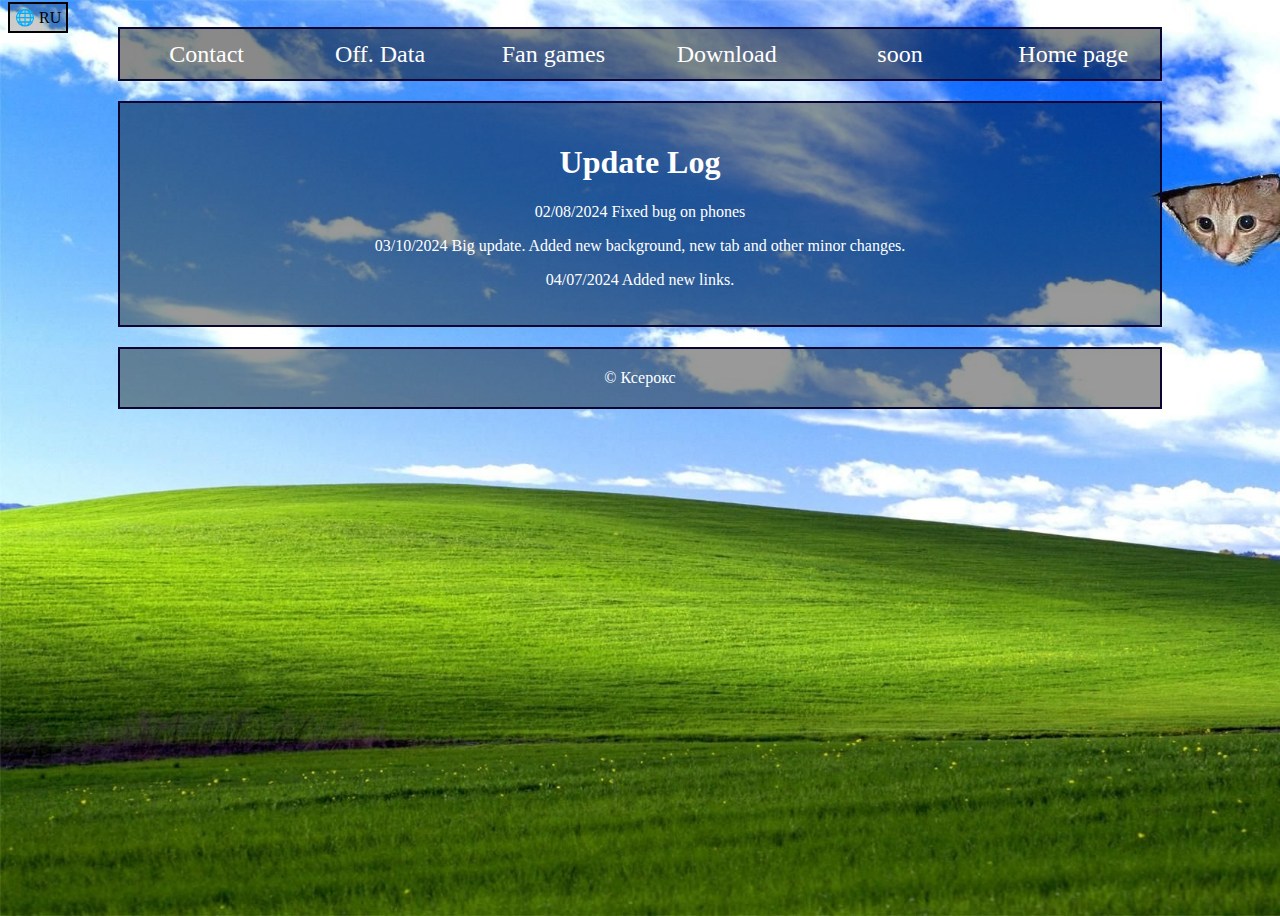
<file: updatelogen.html>
<!DOCTYPE html>
<html lang="en">

<head>
  <meta charset="UTF-8">
  <meta http-equiv="X-UA-Compatible" content="IE=edge">
  <meta name="viewport" content="width=device-width, initial-scale=1.0">
  <link rel="stylesheet" href="https://cdnjs.cloudflare.com/ajax/libs/font-awesome/4.7.0/css/font-awesome.min.css">
  <link rel="stylesheet" href="style.css">
  <title>The Virus Game</title>
</head>

<body>
  <a href="updatelog.html" class="ru">🌐 RU</a>
  <div class="wrapper">
    
    <header class="header">
      <nav class="menu">
        <div class="wrapper-menu__btn">
         <div class="menu__btn"></div>
        </div>
        <ul class="menu__list">
          <li class="menu__item"><a href="contacten.html" class="menu__link">Contact</a></li>
          <li class="menu__item"><a href="officaldataen.html" class="menu__link">Off. Data</a></li>
          <li class="menu__item"><a href="fgen.html" class="menu__link">Fan games</a></li>
          <li class="menu__item"><a href="downloaden.html" class="menu__link">Download</a></li>
          <li class="menu__item"><a href="#" class="menu__link">soon</a></li>
          <li class="menu__item"><a href="indexen.html" class="menu__link">Home page</a></li>
          <!-- <li class="menu__item menu__item--social"><a href="https://t.me/termuxtestacc" class="menu__link fa fa-telegram"></a></li>
          <li class="menu__item menu__item--social"><a href="#" class="menu__link fa fa-facebook"></a></li>
          <li class="menu__item menu__item--social"><a href="https://t.me/termuxtestacc" class="menu__link fa fa-telegram"></a></li>
          <li class="menu__item menu__item--social"><a href="#" class="menu__link fa fa-instagram"></a></li> -->
        </ul>
      </nav>
    </header>

    <!-- <section class="banner">
      <img class="banner-img" src="https://tunnel.ru/media/images/2016-09/post_comment/382899/at350470832.jpg" alt="kitten">
    </section> -->

    <section class="content">
      <h1>Update Log</h1>
      <p>02/08/2024 Fixed bug on phones</p>
      <p>03/10/2024 Big update. Added new background, new tab and other minor changes.</p>
      <p>04/07/2024 Added new links.</p>
    </section>

    <!-- <section class="signup">
      <form>
        <input type="text" placeholder="Your Name">
        <input type="email" placeholder="Your Email">
        <input type="submit" value="sing me up">
      </form>
    </section> -->

     <footer class="footer">
       &copy; Ксерокс
     </footer>

  </div>
  
 

  <script src="https://ajax.googleapis.com/ajax/libs/jquery/3.6.0/jquery.min.js"></script>
  <script src="script.js"></script>
  
</body>

</html>
</file>
<file: style.css>
html {
    box-sizing: border-box;
   /* margin-top: 150px; */
}

*,
*::after,
*::before {
    box-sizing: inherit;
}

body {
    background-image: url(fon.jpg);
     background-size: cover; 
    background-repeat: no-repeat;
    height: 100vh;
    
}

a{
    text-decoration: none;
    color: pink;
}

.en {
    
    text-align: left;
    border: 2px solid black;
    color: rgb(0, 0, 0);
    margin: 5px 0;
    padding: 5px;
    background: rgba(0, 0, 0, 0.2);
}
.en:hover::after{
    background-color: rgba(0, 0, 0, 0.4);
}
.en::after{
    content: '';
    position: absolute;
    top: 3px;
    left: 10px; 
    height: 27px;
    width: 48px;
    background-color: transparent;
    transition: 0.3s;
}
.ru {
    text-align: left;
    border: 2px solid black;
    color: rgb(0, 0, 0);
    margin: 5px 0;
    padding: 5px;
    background: rgba(0, 0, 0, 0.2);
}
.ru:hover::after{
    background-color: rgba(0, 0, 0, 0.4);
}
.ru::after{
    content: '';
    position: absolute;
    top: 3px;
    left: 10px; 
    height: 27px;
    width: 49px;
    background-color: transparent;
    transition: 0.3s;
}

.wrapper{
    max-width: 1044px;
    margin: 0 auto;
}

.header{
    background:rgba(0, 0, 0, 0.1);
    text-align: center;
}

.header_logo {
    margin: 15px 0;
}

.header_logo img{
    height: 300px;
}

.wrapper-menu__btn{
    width: 42px;
    padding: 5px;
    border: 1px solid white;
    margin: 15px 15px 15px auto;
    height: 27px;
    display: none;
    cursor: pointer;
    border-radius: 5px;
    position: relative;
}

.wrapper-menu__btn::after{
    content: '';
    position: absolute;
    top: -1px;
    left: -1px;
    height: 27px;
    width: 43px;
    background-color: transparent;
    border-radius: 5px;
    transition: 0.3s;
}

.wrapper-menu__btn:hover::after{
    background-color: rgba(0, 0, 0, 0.4);
}

.menu__btn{
    background-color: white;
    width: 30px;
    height: 3px;
    border-radius: 3px;
    position: relative;
    text-align: center;
}

.menu__btn::after, .menu__btn::before{
    position: absolute;
    content: '';
    left: 0;
    background-color: white;
    width: 30px;   
     height: 3px;
    border-radius: 3px;
    top: 6px;
}

.menu__btn::after{
    top: 12px;
}

.menu__list {
    border: 2px solid rgb(9, 5, 48);
    display: flex;
    list-style: none;
    margin: 0;
    padding: 0;
}

.menu__item {
    flex: 3;
}

.menu_-item--social {
    flex: 1;
}

.menu__link {
    text-decoration: none;
    color: white;
    font-size: 24px;
    text-align: center;
    line-height: 50px;
    width: 100%;
    display: inline-block;
    height: 50px;
    background-color: rgba(0, 0, 0, 0.4);
    transition: 0.3s;
}

.menu__link:hover {
    background-color: rgba(0, 0, 0, 0.6);
}

section, footer{
    text-align: center;
    color: white;
    font-weight: 100;
    margin: 20px 0;
    padding: 20px;
    background-color: rgba(0, 0, 0, 0.4);
    border: 2px solid rgb(9, 5, 48);
}

.banner-img {
    width: 100%;
}

@media all and (max-width: 1000px) {
    body {
        background-image: url(fon.jpg);
        background-size: cover; 

    }

    .menu__list {
        flex-wrap: wrap;
    }

    .menu__item {
        flex: 1 1 50%;
    }

    .menu_-item--social {
        flex: 1 1 25%;
    }
}

@media all and (max-width: 500px) {
    .menu__item {
        flex-basis: 100%;
    }

    .menu_-item--social {
        flex-basis: 25%;
    }

    .wrapper-menu__btn {
        display: block;
    }
    
    .menu__list {
        display: none;
    }

    .menu__list.open {
        display: block;
    }
    
    .signup form {
        text-align-last: left;
    }

    .signup form input{
        margin-bottom: 10px;
    }
}
</file>
